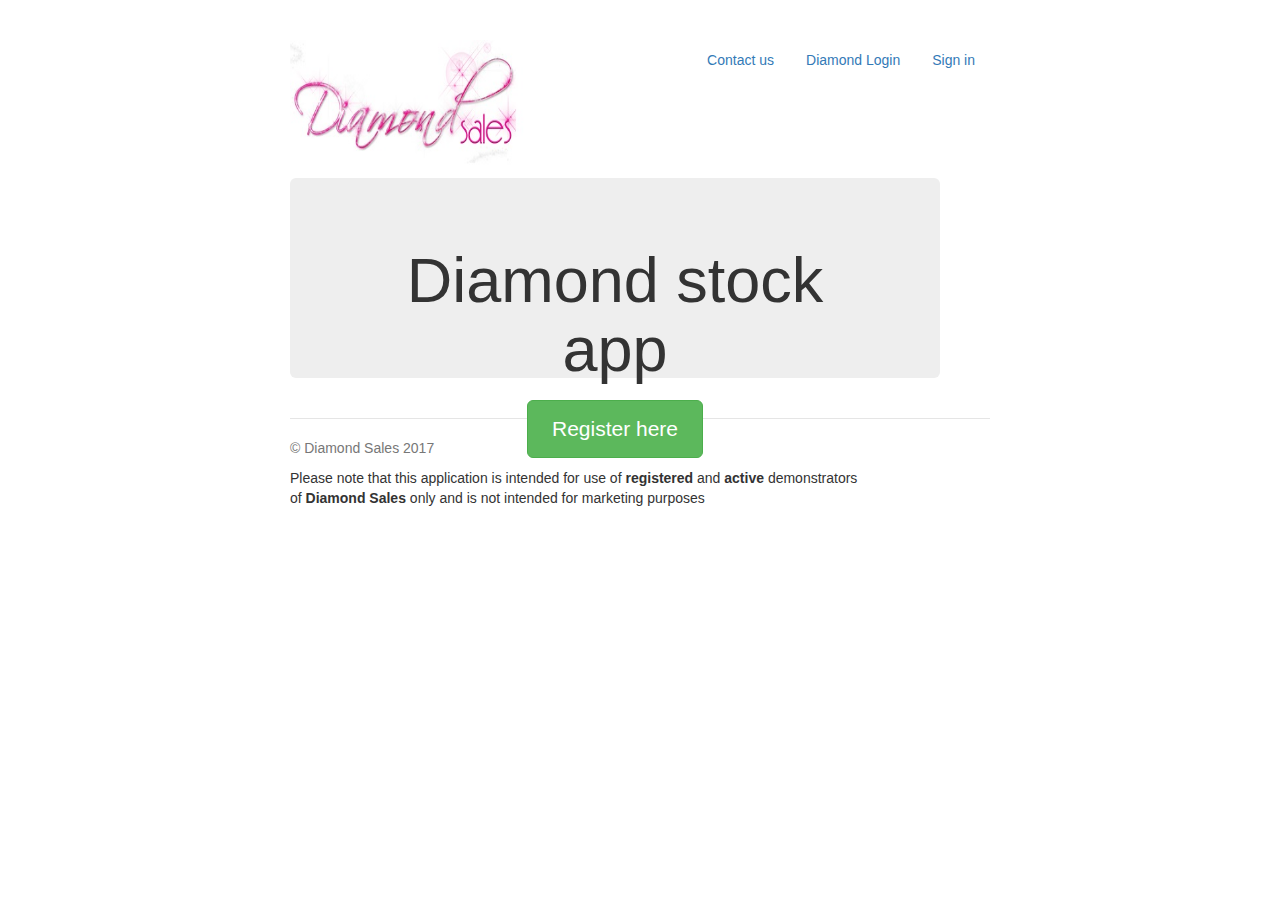
<file: diamond/templates/index.html>
<!DOCTYPE html>
<html lang="en">

<head>
       <meta charset="utf-8">
    <meta http-equiv="X-UA-Compatible" content="IE=edge">
    <meta name="viewport" content="width=device-width, initial-scale=1">
    <!-- The above 3 meta tags *must* come first in the head; any other head content must come *after* these tags -->
    <meta name="description" content="">
    <meta name="author" content="">
    <link rel="icon" href="../static/images/diamond_logo.jpg">

    <title>Diamond stock app</title>


    <link href="../static/css/bootstrap.min.css" rel="stylesheet">
    <link href="../static/css/jumbotron_narrow.css" rel="stylesheet">
    <link href="../static/css/ie10-viewport-bug-workaround.css" rel="stylesheet">
    
</head>

<body>
    

    <div class="container">
        <div class=class="col-lg-2">
            <nav>
                <ul class="nav nav-pills pull-right">

                    <li role="presentation">
                        <a href="/showContact">Contact us</a>
                    </li>
                    <li role="presentation">
                        <a href="/showDiamondLog">Diamond Login</a>
                    </li>
                    <li role="presentation">
                        <a href="/showSignin">Sign in</a>
                    </li>
                </ul>
            </nav>
            <h3> <img src="../static/images/diamond_logo.jpg" align="middle" style="width:240px;height:128px;border:0;"></h3>
        
        
        <div class="jumbotron"  align="center" style="width:650px;height:200px;border:5;"">
            <h1>Diamond stock app</h1>
            <p class="lead"></p>
            
                <a class="btn btn-lg btn-success" href="/showSignUp" role="button">Register here</a>
    </div>
        </div>
        <div class="row marketing">
            <div class="col-lg-13">
           

        <footer class="footer">
            <p>&copy; Diamond Sales 2017</p>
        </footer>

 <p class="disclaimer"> Please note that this application is intended for use of <strong>registered</strong> and <strong>active</strong>  demonstrators<br> of<strong> Diamond Sales</strong> only
            and is not intended for marketing purposes<p>
            </p>

   



</body>

</html>
</file>
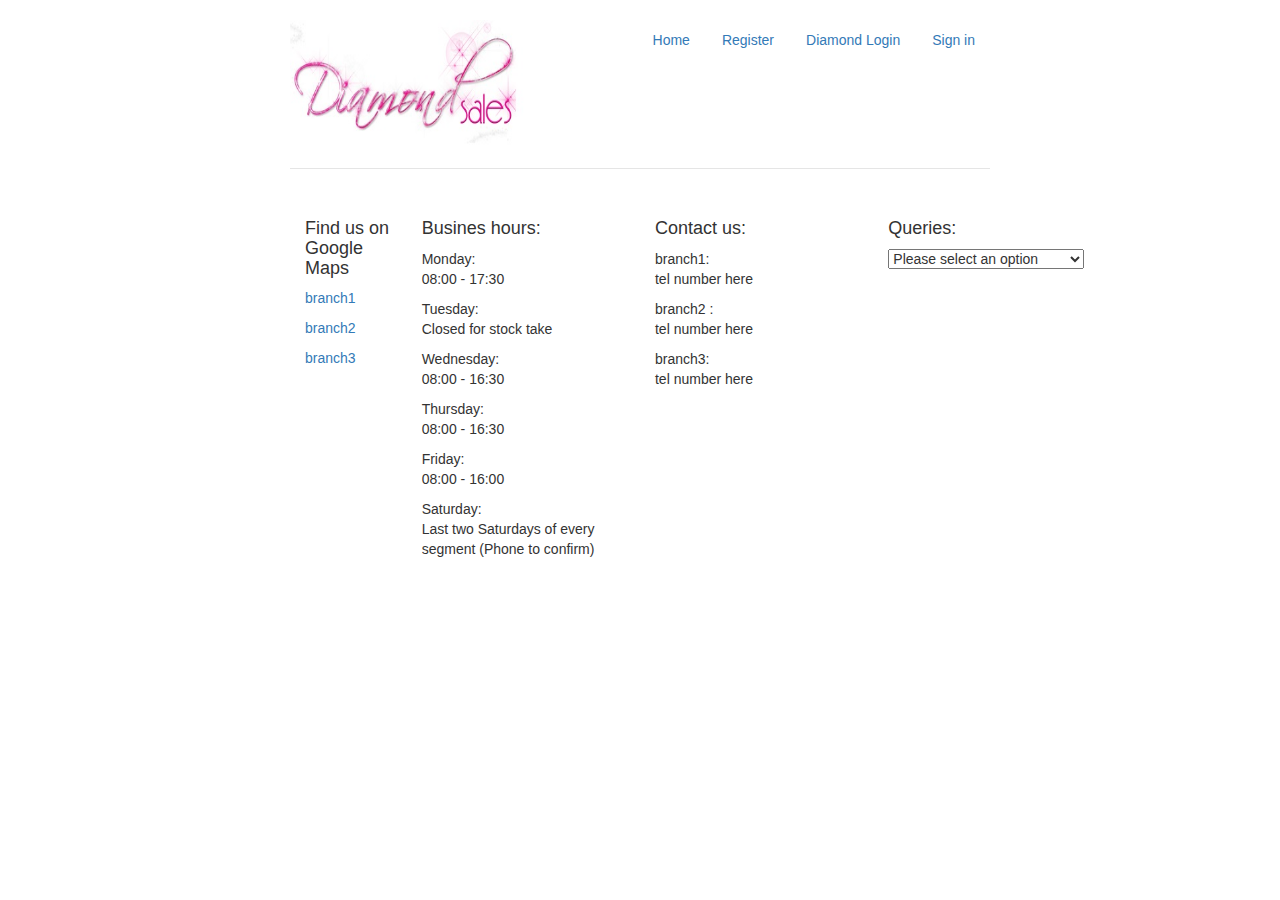
<file: diamond/templates/contact.html>
<!DOCTYPE html>
<html lang="en">

<head>
    <meta charset="utf-8">
    <meta http-equiv="X-UA-Compatible" content="IE=edge">
    <meta name="viewport" content="width=device-width, initial-scale=1">
    <!-- The above 3 meta tags *must* come first in the head; any other head content must come *after* these tags -->
    <meta name="description" content="">
    <meta name="author" content="">
    <link rel="icon" href="../static/images/diamond_logo.jpg">

    <title>Diamond stock app</title>


    <link href="../static/css/bootstrap.min.css" rel="stylesheet">
    <link href="../static/css/jumbotron_narrow.css" rel="stylesheet">
    <link href="../static/css/ie10-viewport-bug-workaround.css" rel="stylesheet">


</head>

<body>
   

    <div class="container">
        <div class="header">
            <nav>
                <ul class="nav nav-pills pull-right">
                    <li role="presentation" class="active">
                    
                    <li role="presentation">
                        <a href='/'>Home</a>
                    </li>
                    <li role="presentation">
                        <a href='/showSignUp'>Register</a>
                    </li>
                    <li role="presentation">
                        <a href="/showDiamondLog">Diamond Login</a>
                    </li>
                    <li role="presentation">
                        <a href="/showSignin">Sign in</a>
                    </li>
                </ul>
            </nav>
            <h3> <img src="../static/images/diamond_logo.jpg" align="middle" style="width:240px;height:128px;border:0;"></h3>
        </div>


        <div class="row marketing" >
            <div class="col-lg-2">
<h4>Find us on Google Maps</h4>  
<p><a href="https://goo.gl/maps/linktobranch">branch1</a><p>
<p><a href="https://goo.gl/maps/linktobranch">branch2</a><p>
<p><a href="https://goo.gl/maps/linktobranch">branch3</a><p>

</div>

        
            <div class="col-lg-4">
<h4> Busines hours:</h4> 
<p> Monday:<br> 08:00 - 17:30<p>
<p> Tuesday:<br>Closed for stock take<p>
<p> Wednesday:<br> 08:00 - 16:30<p>
<p> Thursday:<br> 08:00 - 16:30<p>
<p> Friday:<br> 08:00 - 16:00<p>
<p> Saturday:<br> Last two Saturdays of every segment (Phone to confirm) <p>
</div>
        
            <div class="col-lg-4">
<h4> Contact us:</h4>
<p> branch1:<br>tel number here<p>
<p> branch2 :<br> tel number here<p>
<p> branch3:<br> tel number here<p>

</div>

            <div class="col-lg-1">
<h4> Queries:</h4>
<select name="forma" onchange="location = this.value;">
 <option value="" disabled="disabled" selected="selected">Please select an option</option>
 <option value='/showJoin/'>I want to join</option>
 <option value='/showDefective'>I have a defective querie</option>
 <option value='/showSparesQuery'>I have a query about spares</option>
<!--  <option value='/showOther'>Other</option> -->
</select>
  <br><br>



</div>

</body>

</html>
</file>
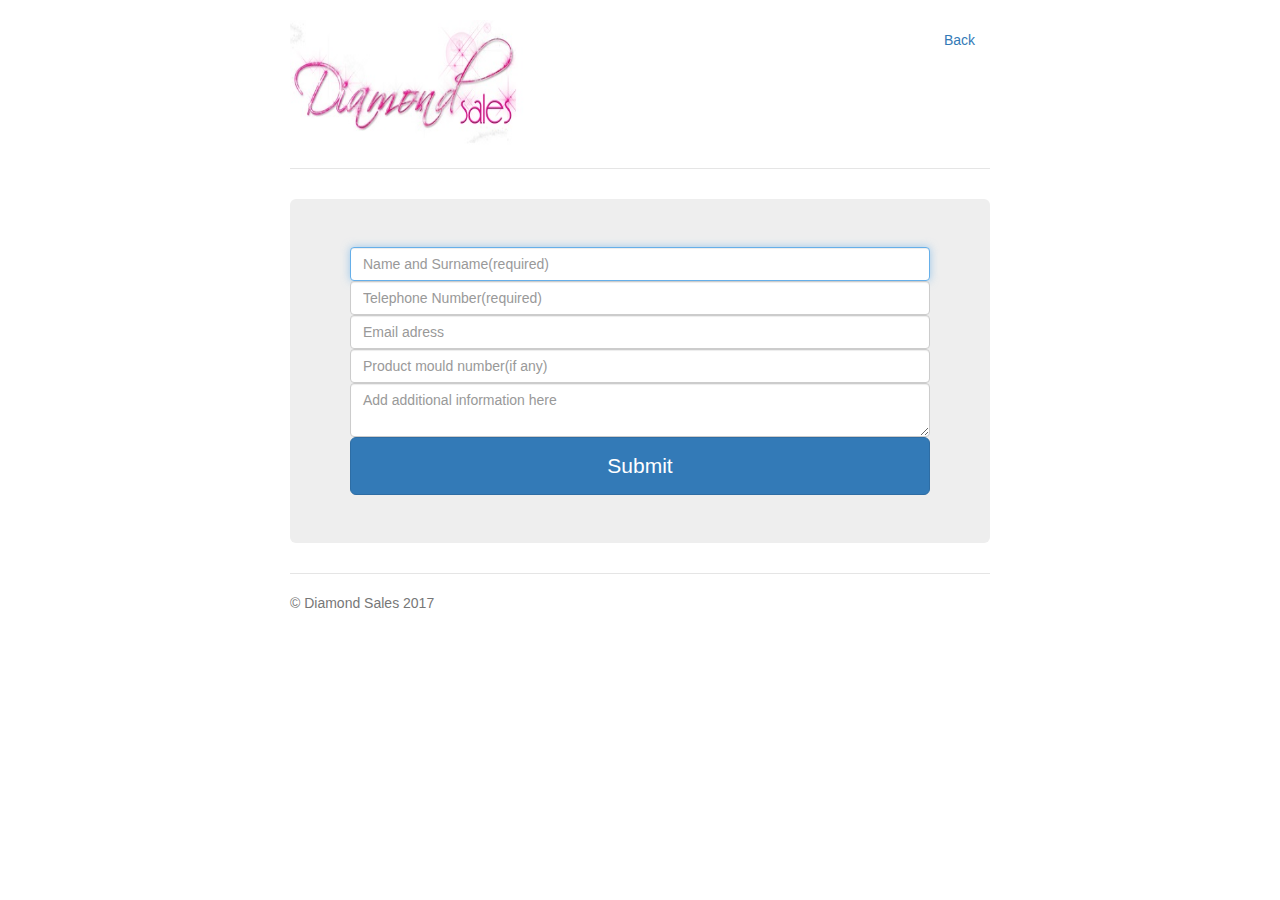
<file: diamond/templates/contact_spares.html>
<!DOCTYPE html>
<html lang="en">
<head>
    <meta charset="utf-8">
    <meta http-equiv="X-UA-Compatible" content="IE=edge">
    <meta name="viewport" content="width=device-width, initial-scale=1">
    <!-- The above 3 meta tags *must* come first in the head; any other head content must come *after* these tags -->
    <meta name="description" content="">
    <meta name="author" content="">
    <link rel="icon" href="../static/images/diamond_logo.jpg">

    <title>Diamond stock app</title>


      <link href="../static/css/bootstrap.min.css" rel="stylesheet">
    <link href="../static/css/jumbotron_narrow.css" rel="stylesheet">
    <link href="../static/css/ie10-viewport-bug-workaround.css" rel="stylesheet">
    <script src="../static/js/jquery-1.11.2.js"></script>

</head>

<body>

    <div class="container">
        <div class="header">
            <nav>
                <ul class="nav nav-pills pull-right">
                    <li role="presentation"><a href="/showContact">Back</a></li> 

                </ul>
            </nav>
            <h3> <img src="../static/images/diamond_logo.jpg" align="middle" style="width:240px;height:128px;border:0;"></h3>
        </div>

        <div class="jumbotron">
            

            <form class="form-signin">

                <label for="inputname" class="sr-only">Name and Surname</label>
                <input type="name" name="inputname" id="inputname"  class="form-control" placeholder="Name and Surname(required)" required autofocus>

                <label for="inputTelNo" class="sr-only">Password</label>
                <input type="text" name="inputTelNo" id="inputTelNo" class="form-control" placeholder="Telephone Number(required)" required>

                <label for="inputEmail" class="sr-only">Password</label>
                <input type="email" name="inputEmail" id="inputEmail" class="form-control" placeholder="Email adress" >


                <label for="inputMouldNo" class="sr-only">Password</label>
                <input type="text" name="inputMouldNo" id="inputMouldNo" class="form-control" placeholder="Product mould number(if any)" >


                
                <label for="inputAddInfo" class="sr-only">inputAddInfo</label>
                <textarea type="text"  name="inputAddInfo"  id='inputAddInfo'  class="form-control"  placeholder="Add additional information here" maxlength="400" ></textarea><span id='remainingC'></span></input>
                

                <button id="btnSignUp" class="btn btn-lg btn-primary btn-block" type="submit">Submit</button>
            </form>
</div> 
        <footer class="footer">
            <p>&copy; Diamond Sales 2017</p>
        </footer>

    </div>
</body>
</html>
<script src="../static/scripts/jquery-1.10.2.js"></script>
<script>
    $(function () {
        $('#btnSignUp').click(function () {

            $.ajax({
                url: '/sparesQuery',
                data: $('form').serialize(),
                type: 'POST',
                success: function (response) {
                    alert(response);
                    console.log(response);
                },
                error: function (error) {
                    alert(error);
                    console.log(error);
                }
            });
        });
    });
</script>
<script>
$('textarea').keypress(function(){

    if(this.value.length > 160){
        return false;
    }
    $("#remainingC").html("Remaining characters : " +(400 - this.value.length));
});

</script>
</file>
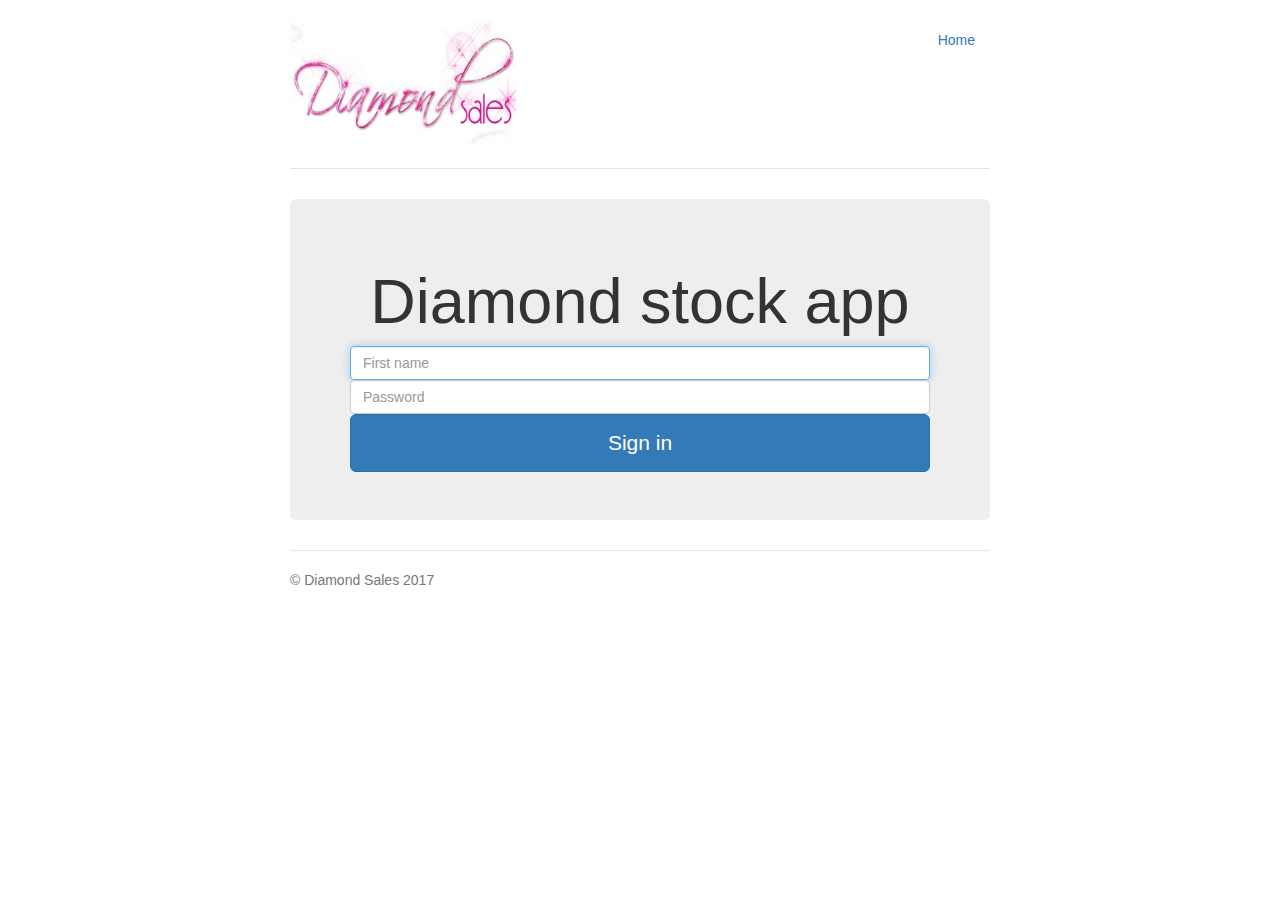
<file: diamond/templates/diamondindex.html>
<!DOCTYPE html>
<html lang="en">
<head>
    <meta charset="utf-8">
    <meta http-equiv="X-UA-Compatible" content="IE=edge">
    <meta name="viewport" content="width=device-width, initial-scale=1">
    <!-- The above 3 meta tags *must* come first in the head; any other head content must come *after* these tags -->
    <meta name="description" content="">
    <meta name="author" content="">
    <link rel="icon" href="../static/images/diamond_logo.jpg">

    <title>Diamond stock app</title>


     <link href="../static/css/bootstrap.min.css" rel="stylesheet">
    <link href="../static/css/jumbotron_narrow.css" rel="stylesheet">
    <link href="../static/css/ie10-viewport-bug-workaround.css" rel="stylesheet">
    <script src="../static/js/jquery-1.11.2.js"></script>

</head>

<body>

    <div class="container">
        <div class="header">
            <nav>
                <ul class="nav nav-pills pull-right">
                    <li role="presentation"><a href="/">Home</a></li>
<!--                     <li role="presentation" class="active"><a href="#">Sign In</a></li> just another signin button
<!                    <li role="presentation"><a href="/showSignUp">Sign Up</a></li> --> 
                </ul>
            </nav>
            <h3> <img src="../static/images/diamond_logo.jpg" align="middle" style="width:240px;height:128px;border:0;"></h3>
        </div>

        <div class="jumbotron">
            <h1>Diamond stock app</h1>
            <form class="form-signin" action="/validateStaffLogin" method="post">
                <label for="inputUserName" class="sr-only">User Name</label>
                <input type="text" name="inputUserName" id="inputUserName"  class="form-control" placeholder="First name" required autofocus>
                <label for="inputPassWord" class="sr-only">Password</label>
                <input type="password" name="inputPassWord" id="inputPassWord" class="form-control" placeholder="Password" required>

                <button id="btnSignIn" class="btn btn-lg btn-primary btn-block" type="submit">Sign in</button>
            </form>
 

        </div>



        <footer class="footer">
            <p>&copy; Diamond Sales 2017</p>
        </footer>

    </div>
</body>
</html>
</file>
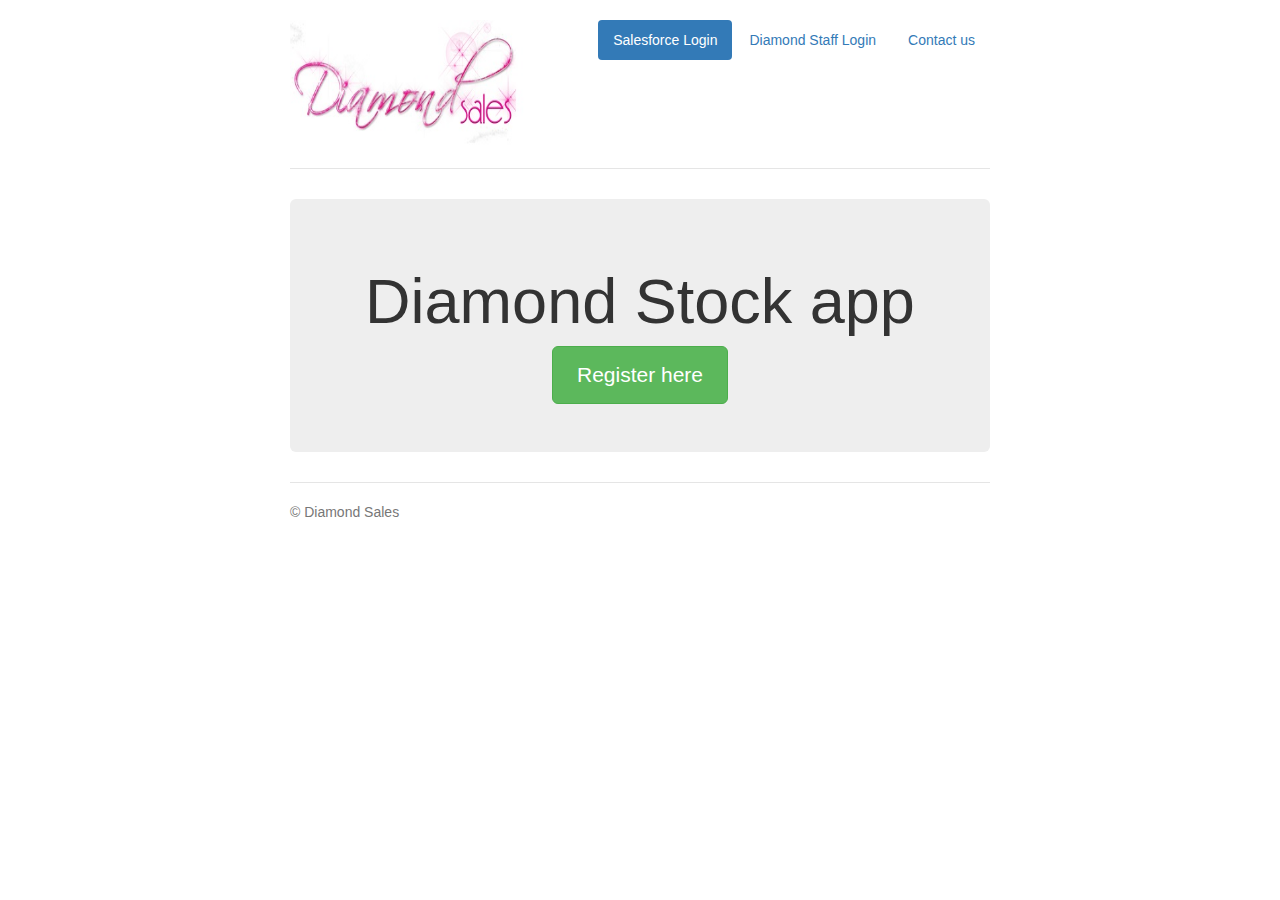
<file: diamond/templates/home.html>
<!DOCTYPE html>
<html lang="en">
  <head>
    <meta charset="utf-8">
    <meta http-equiv="X-UA-Compatible" content="IE=edge">
    <meta name="viewport" content="width=device-width, initial-scale=1">
    <!-- The above 3 meta tags *must* come first in the head; any other head content must come *after* these tags -->
    <meta name="description" content="">
    <meta name="author" content="">
    <link rel="icon" href="../static/images/diamond_logo.jpg">

    <title>Diamond stock app</title>

    <link href="../static/css/bootstrap.min.css" rel="stylesheet">
    <link href="../static/css/jumbotron_narrow.css" rel="stylesheet">
    <link href="../static/css/ie10-viewport-bug-workaround.css" rel="stylesheet">


  </head>

  <body>

    <div class="container">
      <div class="header clearfix">
        <nav>
          <ul class="nav nav-pills pull-right">
            <li role="presentation" class="active"><a href="/showSignin">Salesforce Login</a></li>
            <li role="presentation"><a href="/showDiamondLog">Diamond Staff Login</a></li>
            <li role="presentation"><a href="/showContact">Contact us</a></li>
          </ul>
        </nav>
         <h3> <img src="../static/images/diamond_logo.jpg" align="middle" style="width:240px;height:128px;border:0;"></h3>
      </div>

      <div class="jumbotron">
        <h1>Diamond Stock app</h1>
        <a class="btn btn-lg btn-success" href="/showSignUp" role="button">Register here</a>
      </div>

      <!-- <div class="row marketing">
        <div class="col-lg-6">
          <h4>Subheading</h4>
          <p>Donec id elit non mi porta gravida at eget metus. Maecenas faucibus mollis interdum.</p>

          <h4>Subheading</h4>
          <p>Morbi leo risus, porta ac consectetur ac, vestibulum at eros. Cras mattis consectetur purus sit amet fermentum.</p>

          <h4>Subheading</h4>
          <p>Maecenas sed diam eget risus varius blandit sit amet non magna.</p>
        </div>

        <div class="col-lg-6">
          <h4>Subheading</h4>
          <p>Donec id elit non mi porta gravida at eget metus. Maecenas faucibus mollis interdum.</p>

          <h4>Subheading</h4>
          <p>Morbi leo risus, porta ac consectetur ac, vestibulum at eros. Cras mattis consectetur purus sit amet fermentum.</p>

          <h4>Subheading</h4>
          <p>Maecenas sed diam eget risus varius blandit sit amet non magna.</p>
        </div>
      </div> -->

      <footer class="footer">
        <p>&copy; Diamond Sales</p>
      </footer>

    </div> <!-- /container -->


    <!-- IE10 viewport hack for Surface/desktop Windows 8 bug -->
    <script src="../static/js/ie10-viewport-bug-workaround.js"></script>
  </body>
</html>
</file>
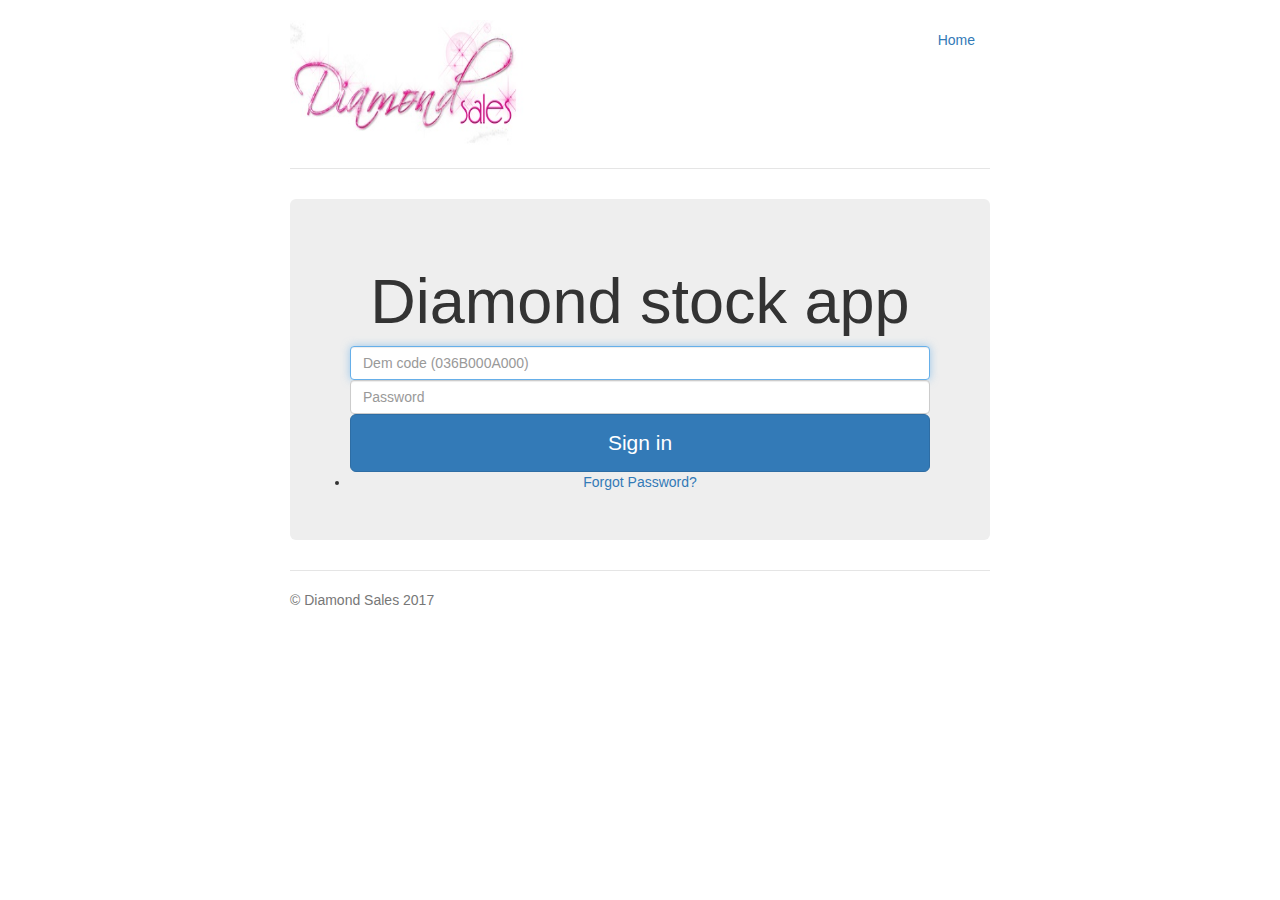
<file: diamond/templates/signin.html>
<!DOCTYPE html>
<html lang="en">
<head>
    <meta charset="utf-8">
    <meta http-equiv="X-UA-Compatible" content="IE=edge">
    <meta name="viewport" content="width=device-width, initial-scale=1">
    <!-- The above 3 meta tags *must* come first in the head; any other head content must come *after* these tags -->
    <meta name="description" content="">
    <meta name="author" content="">
    <link rel="icon" href="../static/images/diamond_logo.jpg">

    <title>Diamond stock app</title>


    <link href="../static/css/bootstrap.min.css" rel="stylesheet">
    <link href="../static/css/jumbotron_narrow.css" rel="stylesheet">
    <link href="../static/css/ie10-viewport-bug-workaround.css" rel="stylesheet">
    <script src="../static/js/jquery-1.11.2.js"></script>

</head>

<body>

    <div class="container">
        <div class="header">
            <nav>
                <ul class="nav nav-pills pull-right">
                    <li role="presentation"><a href="/">Home</a></li>
<!--                     <li role="presentation" class="active"><a href="#">Sign In</a></li> just another signin button
<!                    <li role="presentation"><a href="/showSignUp">Sign Up</a></li> --> 
                </ul>
            </nav>
            <h3> <img src="../static/images/diamond_logo.jpg" align="middle" style="width:240px;height:128px;border:0;"></h3>
        </div>

        <div class="jumbotron">
            <h1>Diamond stock app</h1>
            <form class="form-signin" action="/validateLogin" method="post">
                <label for="inputdemCode" class="sr-only">Dem_code</label>
                <input type="text" name="inputdemCode" id="inputdemCode"  class="form-control" placeholder="Dem code (036B000A000)" required autofocus>
                <label for="inputPassWord" class="sr-only">Password</label>
                <input type="password" name="inputPassWord" id="inputPassWord" class="form-control" placeholder="Password" required>

                <button id="btnSignIn" class="btn btn-lg btn-primary btn-block" type="submit">Sign in</button>
            </form>
 
            <li role="presentation"><a href="/showUserValidation">Forgot Password?</a></li> 
        </div>



        <footer class="footer">
            <p>&copy; Diamond Sales 2017</p>
        </footer>

    </div>
<script src="../static/js/ie10-viewport-bug-workaround.js"></script>
</body>
</html>
</file>
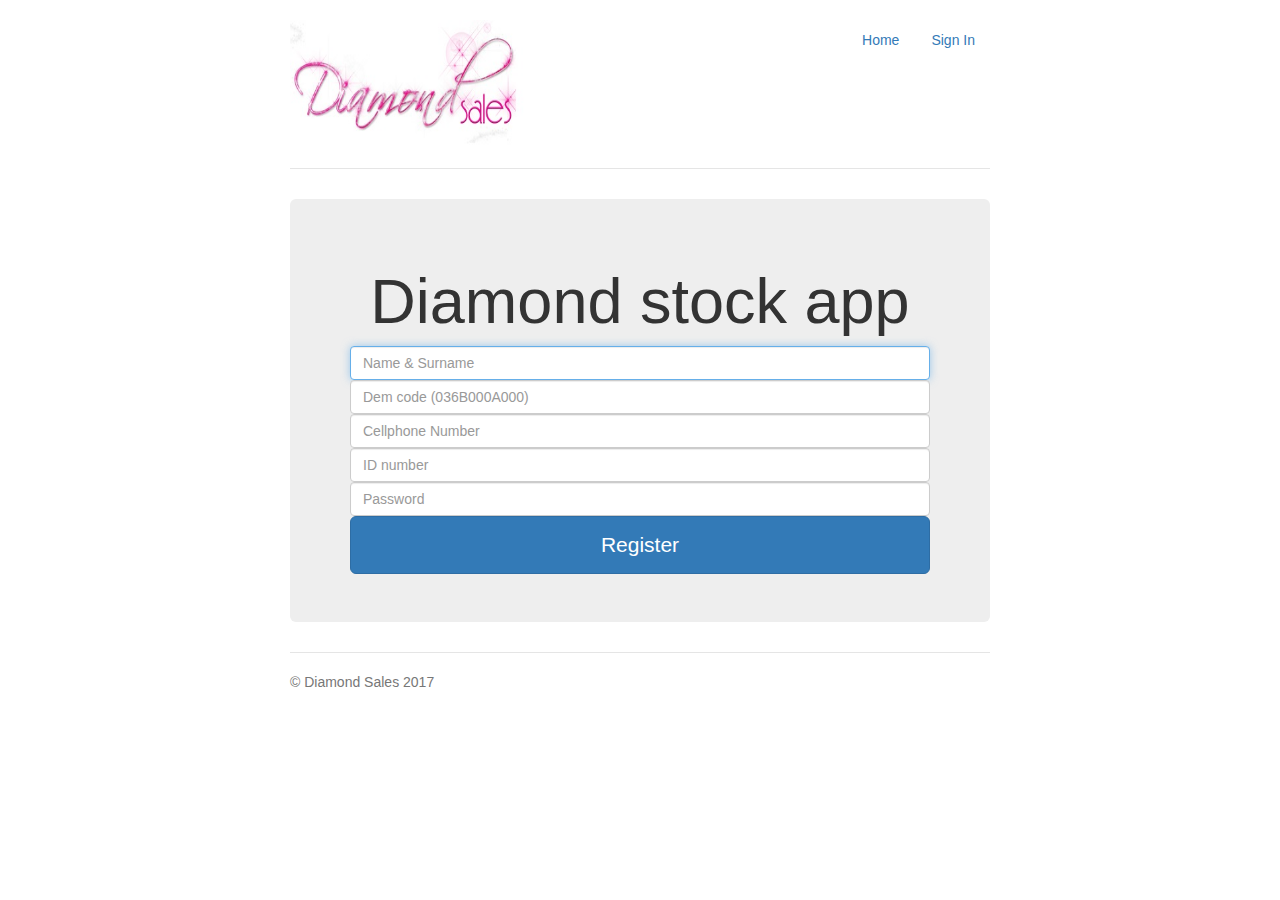
<file: diamond/templates/signup.html>
<!DOCTYPE html>
<html lang="en">
<head>
    <meta charset="utf-8">
    <meta http-equiv="X-UA-Compatible" content="IE=edge">
    <meta name="viewport" content="width=device-width, initial-scale=1">
    <!-- The above 3 meta tags *must* come first in the head; any other head content must come *after* these tags -->
    <meta name="description" content="">
    <meta name="author" content="">
    <link rel="icon" href="../static/images/diamond_logo.jpg">

    <title>Diamond stock app</title>


    <link href="../static/css/bootstrap.min.css" rel="stylesheet">
    <link href="../static/css/jumbotron_narrow.css" rel="stylesheet">
    <link href="../static/css/ie10-viewport-bug-workaround.css" rel="stylesheet">

</head>

<body>

    <div class="container">
        <div class="header">
            <nav>
                <ul class="nav nav-pills pull-right">
                    <li role="presentation"><a href="/">Home</a></li>
                    <li role="presentation"><a href="/showSignin">Sign In</a></li>
                     
                </ul>
            </nav>
            <h3> <img src="../static/images/diamond_logo.jpg" align="middle" style="width:240px;height:128px;border:0;"></h3>
        </div>

        <div class="jumbotron">
            <h1>Diamond stock app</h1>
            <form class="form-signin">
                <label for="inputName" class="sr-only">Name</label>
                <input type="name" name="inputName" id="inputName" class="form-control" placeholder="Name & Surname" required autofocus>

                <label for="inputdem_code" class="sr-only">Dem_code</label>
                <input type="text" name="inputdem_code" id="inputdem_code"  class="form-control" placeholder="Dem code (036B000A000)" required autofocus>

                <label for="inputcell_no" class="sr-only">Cellphone number</label>
                <input type="text" name="inputcell_no" id="inputcell_no" class="form-control" placeholder="Cellphone Number" required>

                <label for="inputid_no" class="sr-only">ID NO</label>
                <input type="text" name="inputid_no" id="inputid_no" class="form-control" placeholder="ID number" autofocus>

                <label for="inputPassword" class="sr-only">Password</label>
                <input type="password" name="inputPassword" id="inputPassword" class="form-control" placeholder="Password" required>



                <button id="btnSignUp" class="btn btn-lg btn-primary btn-block" type="button">Register</button>
            </form>
        </div>



        <footer class="footer">
            <p>&copy; Diamond Sales 2017</p>
        </footer>

    </div>
<script src="../static/scripts/jquery-1.10.2.js"></script>
<script>
    $(function () {
        $('#btnSignUp').click(function () {

            $.ajax({
                url: '/signUp',
                data: $('form').serialize(),
                type: 'POST',
                success: function (response) {
                    alert(response);
                    console.log(response);
                },
                error: function (error) {
                    alert(error);
                    console.log(error);
                }
            });
        });
    });
</script>

<script src="../static/js/ie10-viewport-bug-workaround.js"></script>
    </body>
</html>
</file>
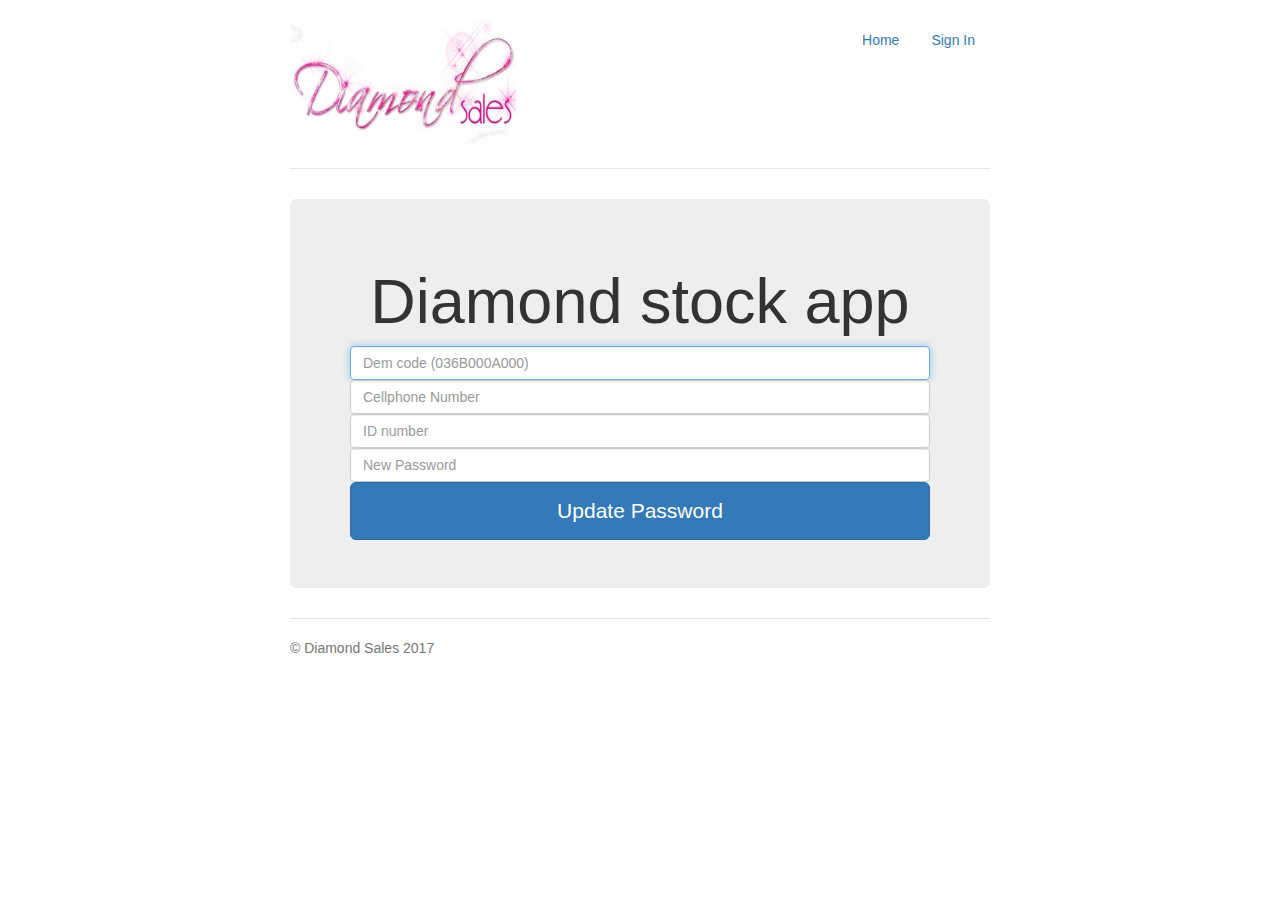
<file: diamond/templates/uservalidation.html>
<!DOCTYPE html>
<html lang="en">
<head>
    <meta charset="utf-8">
    <meta http-equiv="X-UA-Compatible" content="IE=edge">
    <meta name="viewport" content="width=device-width, initial-scale=1">
    <!-- The above 3 meta tags *must* come first in the head; any other head content must come *after* these tags -->
    <meta name="description" content="">
    <meta name="author" content="">
    <link rel="icon" href="../static/images/diamond_logo.jpg">

    <title>Diamond stock app</title>


    <link href="../static/css/bootstrap.min.css" rel="stylesheet">
    <link href="../static/css/jumbotron_narrow.css" rel="stylesheet">
    <link href="../static/css/ie10-viewport-bug-workaround.css" rel="stylesheet">

</head>

<body>

    <div class="container">
        <div class="header">
            <nav>
                <ul class="nav nav-pills pull-right">
                    <li role="presentation"><a href="/">Home</a></li>
                    <li role="presentation"><a href="/showSignin">Sign In</a></li>
                     
                </ul>
            </nav>
            <h3> <img src="../static/images/diamond_logo.jpg" align="middle" style="width:240px;height:128px;border:0;"></h3>
        </div>

        <div class="jumbotron">
            <h1>Diamond stock app</h1>
            <form class="form-signin">


                <label for="inputdem_code" class="sr-only">Dem_code</label>
                <input type="text" name="inputdem_code" id="inputdem_code"  class="form-control" placeholder="Dem code (036B000A000)" required autofocus>

                <label for="inputcell_no" class="sr-only">Cellphone number</label>
                <input type="text" name="inputcell_no" id="inputcell_no" class="form-control" placeholder="Cellphone Number" required>

                <label for="inputid_no" class="sr-only">ID NO</label>
                <input type="text" name="inputid_no" id="inputid_no" class="form-control" placeholder="ID number" autofocus>

                <label for="inputResetPassword" class="sr-only">Password</label>
                <input type="password" name="inputResetPassword" id="inputResetPassword" class="form-control" placeholder="New Password" required>


                <button id="btnSignUp" class="btn btn-lg btn-primary btn-block" type="button">Update Password</button>
            </form>
        </div>



        <footer class="footer">
            <p>&copy; Diamond Sales 2017</p>
        </footer>

    </div>
</body>
</html>
<script src="../static/scripts/jquery-1.10.2.js"></script>
<script>
    $(function () {
        $('#btnSignUp').click(function () {

            $.ajax({
                url: '/userValidation',
                data: $('form').serialize(),
                type: 'POST',
                success: function (response) {
                    alert(response);
                    console.log(response);
                },
                error: function (error) {
                    alert(error);
                    console.log(error);
                }
            });
        });
    });
</script>
</file>
<file: diamond/static/css/jumbotron_narrow.css>
/* Space out content a bit */
body {
  padding-top: 20px;
  padding-bottom: 20px;
}

/* Everything but the jumbotron gets side spacing for mobile first views */
.header,
.marketing,
.footer {
  padding-right: 15px;
  padding-left: 15px;
}

/* Custom page header */
.header {
  padding-bottom: 20px;
  border-bottom: 1px solid #e5e5e5;
}
/* Make the masthead heading the same height as the navigation */
.header h3 {
  margin-top: 0;
  margin-bottom: 0;
  line-height: 40px;
}

/* Custom page footer */
.footer {
  padding-top: 19px;
  color: #777;
  border-top: 1px solid #e5e5e5;
}

/* Customize container */
@media (min-width: 768px) {
  .container {
    max-width: 730px;
  }
}
.container-narrow > hr {
  margin: 30px 0;
}

/* Main marketing message and sign up button */
.jumbotron {
  text-align: center;
  border-bottom: 1px solid #e5e5e5;
}
.jumbotron .btn {
  padding: 14px 24px;
  font-size: 21px;
}

/* Supporting marketing content */
.marketing {
  margin: 40px 0;
}
.marketing p + h4 {
  margin-top: 28px;
}

/* Responsive: Portrait tablets and up */
@media screen and (min-width: 768px) {
  /* Remove the padding we set earlier */
  .header,
  .marketing,
  .footer {
    padding-right: 0;
    padding-left: 0;
  }
  /* Space out the masthead */
  .header {
    margin-bottom: 30px;
  }
  /* Remove the bottom border on the jumbotron for visual effect */
  .jumbotron {
    border-bottom: 0;
  }
  .table {
    border: 1px solid black;
    width: 100%;
}

  .th {
  text-align: center;
  border: 1px solid black;
}

  .td {
  border: 1px solid black;
  text-align: center;
  }
}
</file>
<file: diamond/static/css/ie10-viewport-bug-workaround.css>
/*!
 * IE10 viewport hack for Surface/desktop Windows 8 bug
 * Copyright 2014-2015 Twitter, Inc.
 * Licensed under MIT (https://github.com/twbs/bootstrap/blob/master/LICENSE)
 */

/*
 * See the Getting Started docs for more information:
 * http://getbootstrap.com/getting-started/#support-ie10-width
 */
@-ms-viewport     { width: device-width; }
@-o-viewport      { width: device-width; }
@viewport         { width: device-width; }
</file>
